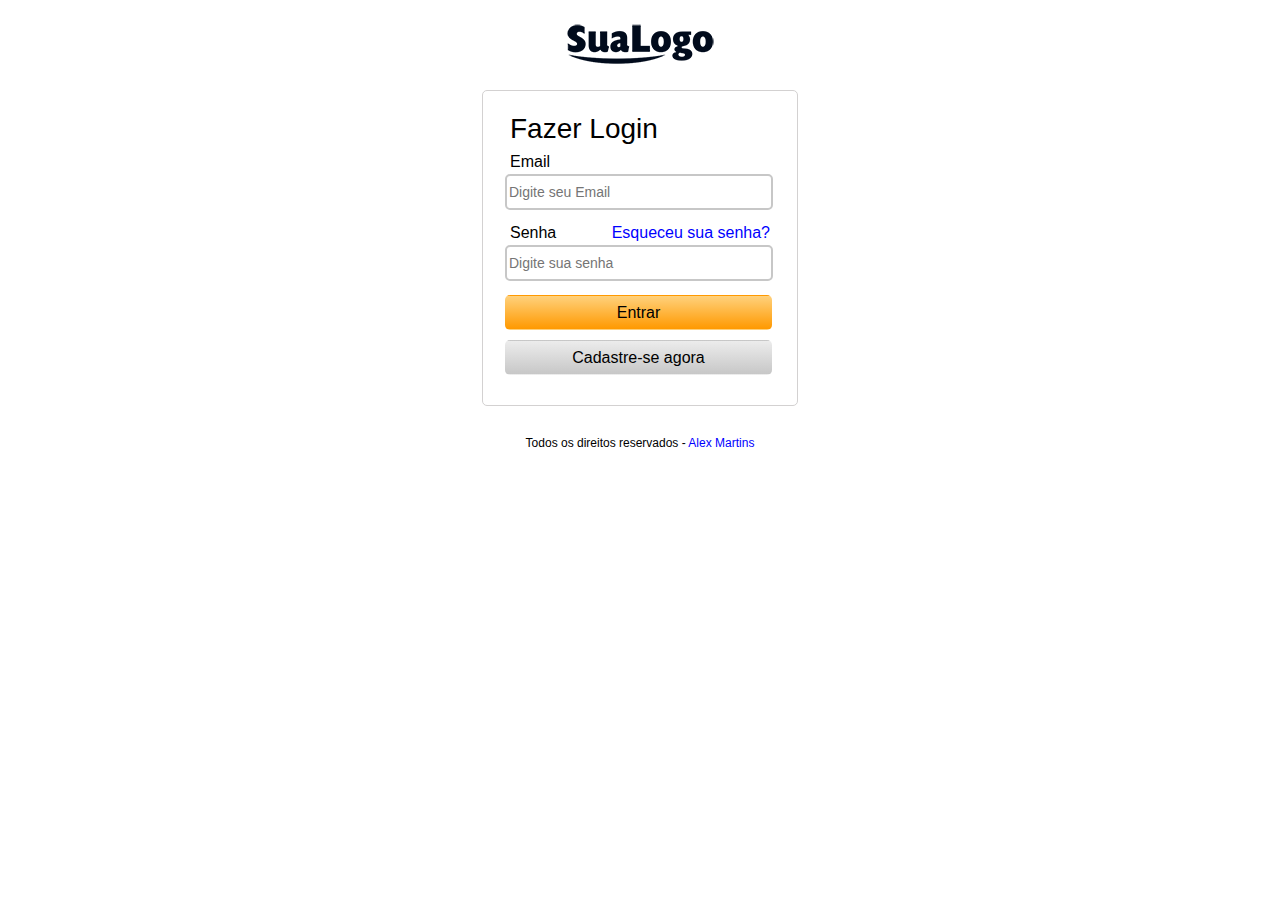
<file: index.html>
<!DOCTYPE html>
<html lang="pt-br">
<head>
    <meta charset="UTF-8">
    <meta name="viewport" content="width=device-width, initial-scale=1.0">
    <title>Login</title>
    <link rel="stylesheet" type="text/css" href="style.css"/>
</head>
<body>
    <div id="logo"><img src="logo.png">
    </div>
    <div id="container">
        <div id="div1">Fazer Login</div>
        <div id="div2">Email</div>
        <div id="box"><input type="email" name="usuario" class="box" id="usuario" placeholder="Digite seu Email"></div>
        <div id="div3">Senha <a href="recuperar-senha.html" style="float: right;">Esqueceu sua senha?</a></div>
        <div id="box"><input type="password" name="usuario" class="box" id="usuario" placeholder="Digite sua senha"></div>
        <div id="box">
            <input type="button" name="entrar" class="box1" value="Entrar" id="entrar">
        </div>
        <div id="box2">
            <a href="cadastro.html"><input type="button" name="cadastro" class="box2" value="Cadastre-se agora" id="cadastro"></a>
        </div>
    </div>   
    <div id="rodape">Todos os direitos reservados - <a href="https://www.facebook.com/Alex.Marttinsbr/" target="_Blank">Alex Martins</a></div>
</body>
</html>
</file>
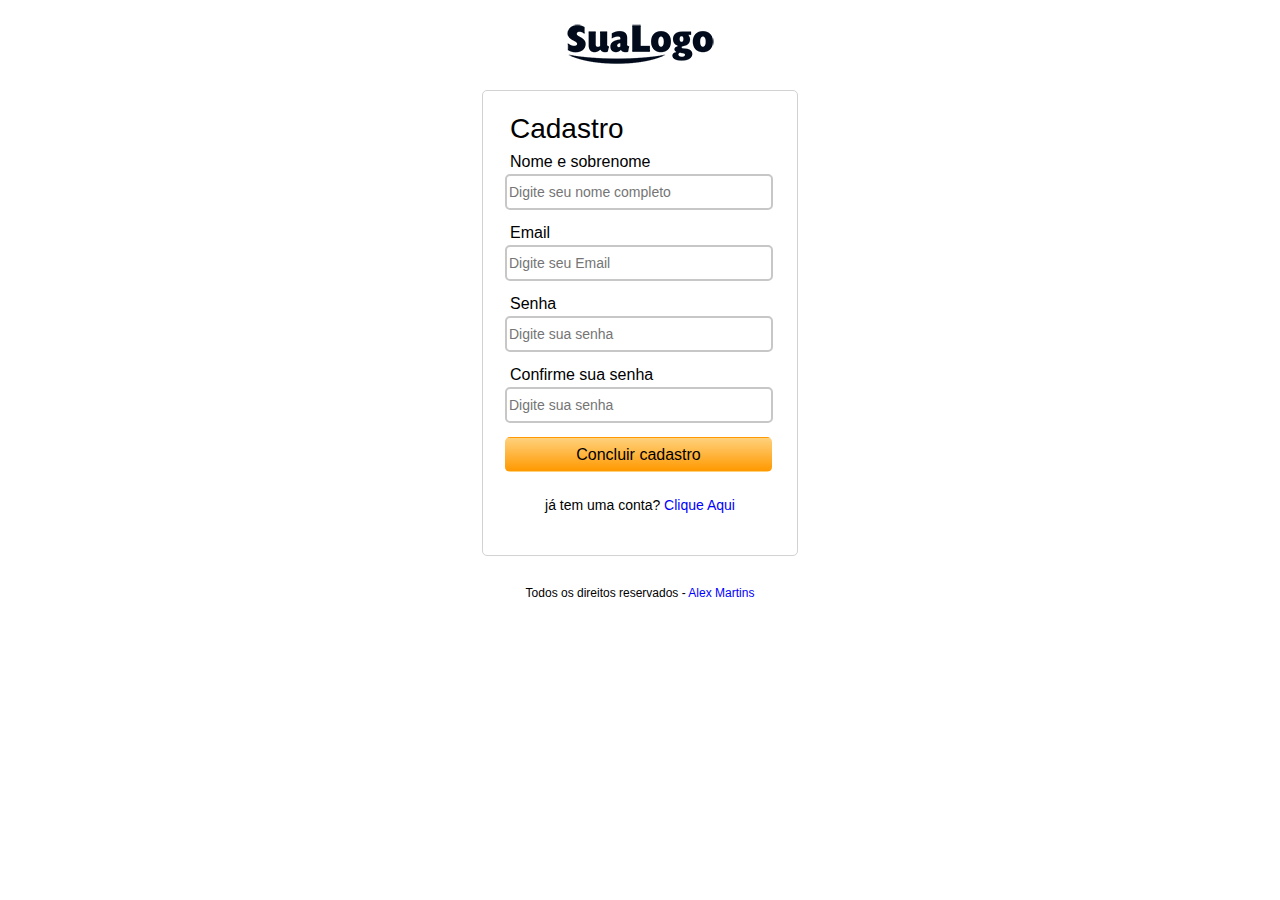
<file: cadastro.html>
<!DOCTYPE html>
<html lang="pt-br">
<head>
    <meta charset="UTF-8">
    <meta name="viewport" content="width=device-width, initial-scale=1.0">
    <title>Cadastre-se</title>
    <link rel="stylesheet" type="text/css" href="style.css"/>
</head>
<body>
    <div id="logo"><img src="logo.png">
    </div>
    <div id="container2">
        <div id="div1">Cadastro</div>
        <div id="div2">Nome e sobrenome</div>
        <div id="box"><input type="text" name="nome" class="box" id="nome" placeholder="Digite seu nome completo"></div>
        <div id="div3">Email</div>
        <div id="box"><input type="email" name="email" class="box" id="email" placeholder="Digite seu Email"></div>
        <div id="div3">Senha</div>
        <div id="box"><input type="password" name="senha" class="box" id="senha" placeholder="Digite sua senha"></div>
        <div id="div3">Confirme sua senha</div>
        <div id="box"><input type="password" name="senha" class="box" id="senha" placeholder="Digite sua senha"></div>
        <div id="box">
            <input type="button" name="entrar" class="box1" value="Concluir cadastro" id="entrar">
        </div>
        <div id="clique">
            já tem uma conta? <a href="index.html">Clique Aqui</a>
        </div>
    </div>    
    <div id="rodape">Todos os direitos reservados - <a href="https://www.facebook.com/Alex.Marttinsbr/" target="_Blank">Alex Martins</a></div>
</body>
</html>
</file>
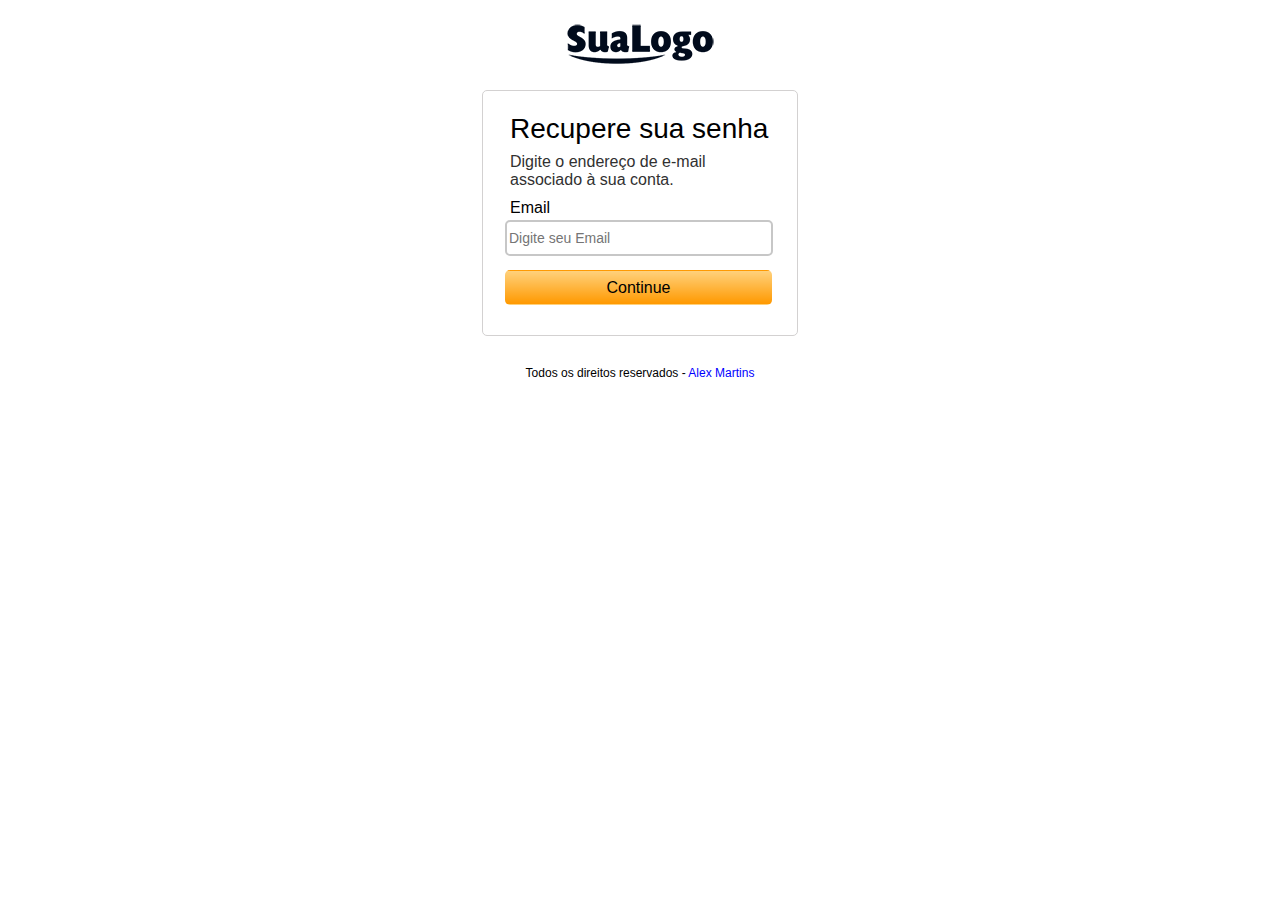
<file: recuperar-senha.html>
<!DOCTYPE html>
<html lang="pt-br">
<head>
    <meta charset="UTF-8">
    <meta name="viewport" content="width=device-width, initial-scale=1.0">
    <title>Recupere sua senha</title>
    <link rel="stylesheet" type="text/css" href="style.css"/>
</head>
<body>
    <div id="logo"><img src="logo.png">
    </div>
    <div id="container3">
        <div id="div1">Recupere sua senha</div>
        <div id="dig">Digite o endereço de e-mail associado à sua conta.</div>
        <div id="div2">Email</div>
        <div id="box"><input type="email" name="usuario" class="box" id="usuario" placeholder="Digite seu Email"></div>
        <div id="box">
            <input type="button" name="Continue" class="box1" value="Continue" id="Continue">
        </div>
    </div>   
    <div id="rodape">Todos os direitos reservados - <a href="https://www.facebook.com/Alex.Marttinsbr/" target="_Blank">Alex Martins</a></div>
</body>
</html>
</file>
<file: style.css>
body{
    margin: 0px;
    background: #fff
}
#logo{
    width: 300px;
    height: 50px;
    margin: auto;
    margin-top: 20px;
    font-size: 50px;
    font-family: 'Franklin Gothic Medium', 'Arial Narrow', Arial, sans-serif;
    text-align: center;
    margin-bottom: 20px;
}
#container{
    width: 270px;
    height: 270px;
    background: rgb(255, 255, 255);
    margin: auto;
    border: solid 1px rgb(211, 209, 209);
    border-radius: 5px;
    padding: 22px;
}
#container2{
    width: 270px;
    height: 420px;
    background: rgb(255, 255, 255);
    margin: auto;
    border: solid 1px rgb(211, 209, 209);
    border-radius: 5px;
    padding: 22px;
}
#container3{
    width: 270px;
    height: 200px;
    background: rgb(255, 255, 255);
    margin: auto;
    border: solid 1px rgb(211, 209, 209);
    border-radius: 5px;
    padding: 22px;
}
#div1{
    width: 260px;
    height: 30px;
    margin: auto;
    font-size: 28px;
    margin-bottom: 10px;
    font-family: 'Gill Sans', 'Gill Sans MT', Calibri, 'Trebuchet MS', sans-serif;
}
#div2{
    width: 260px;
    height: 11px;
    margin: auto;
    font-size: 16px;
    font-family: 'Gill Sans', 'Gill Sans MT', Calibri, 'Trebuchet MS', sans-serif;
}
#dig{
    width: 260px;
    height: auto;
    margin: auto;
    font-size: 16px;
    margin-bottom: 10px;
    font-family: 'Gill Sans', 'Gill Sans MT', Calibri, 'Trebuchet MS', sans-serif;
    color: rgb(49, 49, 49);
}
#div3{
    width: 260px;
    height: 11px;
    margin: auto;
    font-size: 16px;
    margin-top: 25px;
    font-family: 'Gill Sans', 'Gill Sans MT', Calibri, 'Trebuchet MS', sans-serif;
}
.esqueceu{
    font-size: 16px;
    margin-top: 25px;
    font-family: 'Gill Sans', 'Gill Sans MT', Calibri, 'Trebuchet MS', sans-serif;
}
#box{
    width: 260px;
    height: 25px;
    margin-top: 10px;
}
#box2{
    width: 260px;
    height: 25px;
    margin-top: 20px;
}
.box{
    width: 260px;
    height: 30px;
    border: solid 2px rgb(199, 199, 199);
    border-radius: 5px;
    font-family: 'Segoe UI', Tahoma, Geneva, Verdana, sans-serif;
    font-size: 14px;

}
.box1{
    width: 267px;
    height: 35px;
    border: solid 1px rgba(199, 199, 199, 0);
    border-radius: 5px;
    font-family: 'Segoe UI', Tahoma, Geneva, Verdana, sans-serif;
    padding-left: 5px;
    font-size: 16px;
    margin-top: 15px;
    padding: 5px;
    background-image: linear-gradient(to bottom, #ffd17c, #ff9900);
}
.box2{
    width: 267px;
    height: 35px;
    border: solid 1px rgba(199, 199, 199, 0);
    border-radius: 5px;
    font-family: 'Segoe UI', Tahoma, Geneva, Verdana, sans-serif;
    padding-left: 5px;
    font-size: 16px;
    margin-top: 15px;
    padding: 5px;
    background-image: linear-gradient(to bottom, #ececec, #c7c7c7);
}
input:focus { 
    outline:none;
    border-color:#ff99006e;
    box-shadow:0 0 10px #f3ad44;
}
#clique{
    width: 260px;
    margin: auto;
    margin-top: 50px;
    font-size: 14px;
    text-align: center;
    font-family: 'Trebuchet MS', 'Lucida Sans Unicode', 'Lucida Grande', 'Lucida Sans', Arial, sans-serif;
}
#rodape{
    width: 260px;
    margin: auto;
    margin-top: 30px;
    font-size: 12px;
    text-align: center;
    font-family: 'Trebuchet MS', 'Lucida Sans Unicode', 'Lucida Grande', 'Lucida Sans', Arial, sans-serif;
    margin-bottom: 30px;
}
a{
    color: blue;
    text-decoration: none;
}
</file>
